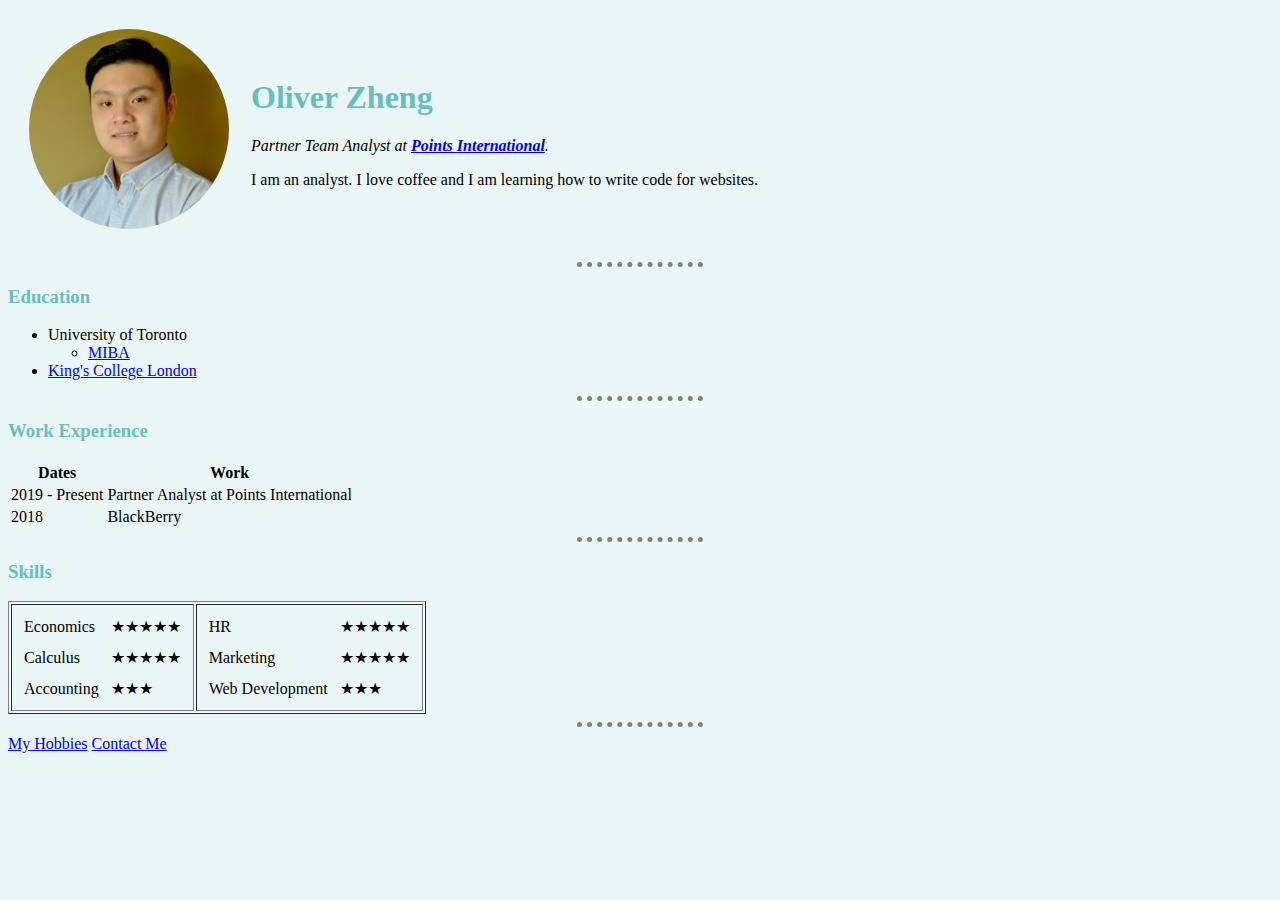
<file: index.html>
<!DOCTYPE html>
<html>

<head>
  <meta charset="utf-8">
  <title>Oliver Zheng</title>
  <link rel="stylesheet" href="CSS/styles.css">
</head>

<body>
  <table cellspacing="20">
    <tr>
      <td><img class="circular" src="images/Sexy Self.jpg" alt="Oliver Profile Picture"></td>
      <td><h1>Oliver Zheng</h1>
      <p><em>Partner Team Analyst at <strong><a href="https://company.points.com/">Points International</a></strong>.</em></p>
      <p>I am an analyst. I love coffee and I am learning how to write code for websites.</p></td>
    </tr>
  </table>
  <hr>
  <h3>Education</h3>
  <ul>
    <li>University of Toronto</li>
    <ul>
      <li><a href="http://mibassociation.com/">MIBA</a></li>
    </ul>
    <li><a href="https://www.kcl.ac.uk/home?utm_expid=.fHswE8FWRiSIK6F5raFRhQ.1&utm_referrer=https%3A%2F%2Fwww.google.com%2F">King's College London</a></li>
  </ul>

  <hr>

  <h3>Work Experience</h3>
  <table>
    <thead>
      <tr>
        <th>Dates</th>
        <th>Work</th>
      </tr>
    </thead>
    <tbody>
    <tr>
      <td>2019 - Present</td>
      <td>Partner Analyst at Points International</td>
    </tr>
    <tr>
      <td>2018</td>
      <td>BlackBerry</td>
    </tr>
    </tbody>
  </table>

  <hr>

  <h3>Skills</h3>
  <table border="1">
    <tr>
      <td>
        <table cellspacing="10">
          <tr>
            <td>Economics</td>
            <td>★★★★★</td>
          </tr>
          <tr>
            <td>Calculus</td>
            <td>★★★★★</td>
          </tr>
          <tr>
            <td>Accounting</td>
            <td>★★★</td>
          </tr>
        </table>
      </td>
      <td>
        <table cellspacing="10">
          <tr>
            <td>HR</td>
            <td>★★★★★</td>
          </tr>
          <tr>
            <td>Marketing</td>
            <td>★★★★★</td>
          </tr>
          <tr>
            <td>Web Development</td>
            <td>★★★</td>
          </tr>
        </table>
      </td>
    </tr>
  </table>

  <hr>

  <a href="hobbies.html">My Hobbies</a>
  <a href="contact.html">Contact Me</a>
</body>

</html>
</file>
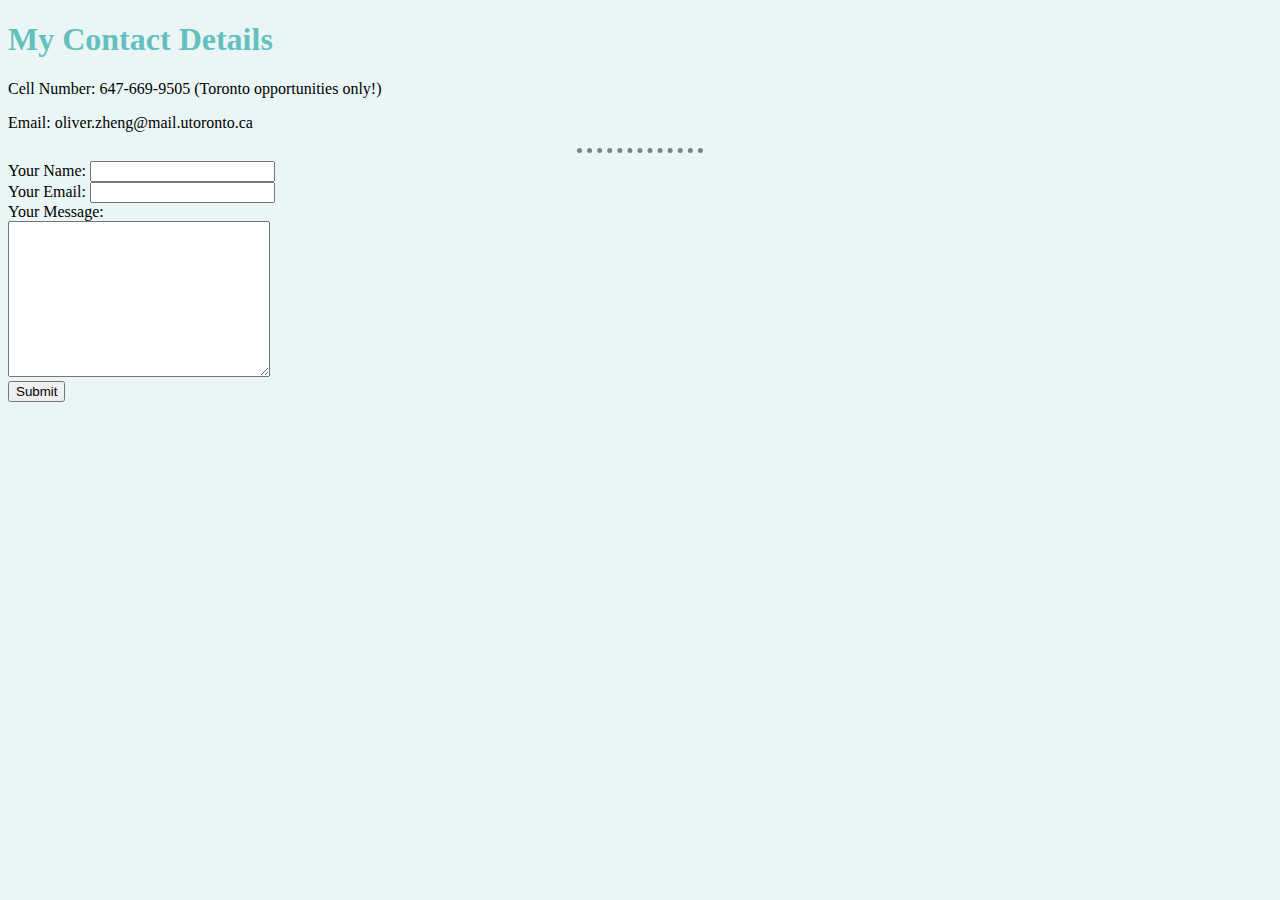
<file: contact.html>
<!DOCTYPE html>
<html>
  <head>
    <meta charset="utf-8">
    <title>Oliver Zheng - Contact</title>
    <link rel="stylesheet" href="CSS/styles.css">
  </head>
  <body>
    <h1>My Contact Details</h1>
    <p>Cell Number: 647-669-9505 (Toronto opportunities only!)</9>
    <p>Email: oliver.zheng@mail.utoronto.ca</p>
    <hr>
    <form action="mailto:oliver.zheng@mail.utoronto.ca" method="post" enctype="text/plain">
      <label>Your Name:</label>
      <input type="text" name="yourName" value=""> <br>
      <label>Your Email:</label>
      <input type="email" name="yourEmail"> <br>
      <label>Your Message:</label> <br>
      <textarea name="yourMessage" rows="10" cols="30"></textarea> <br>
      <input type="submit" name="">
    </form>
  </body>
</html>
</file>
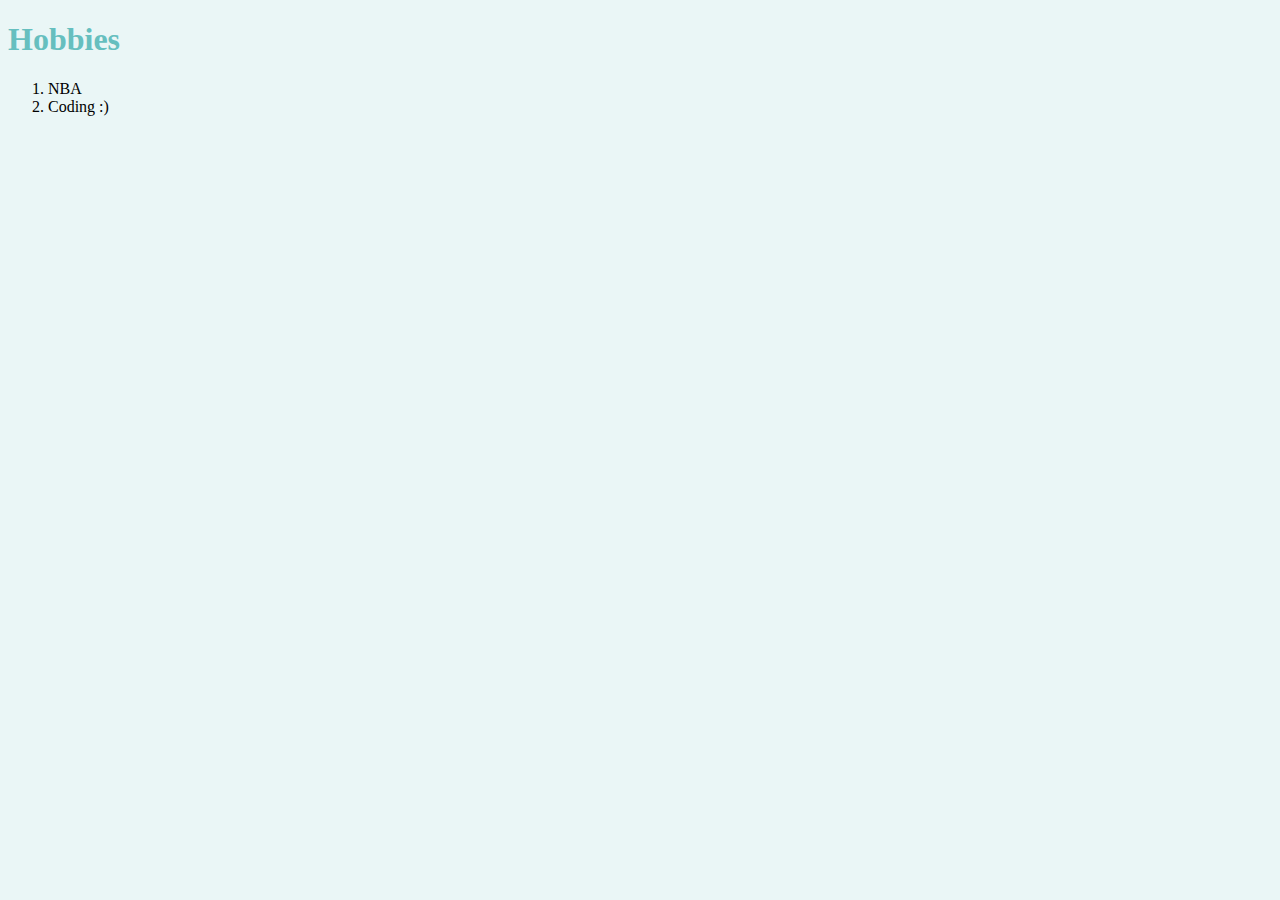
<file: hobbies.html>
<!DOCTYPE html>
  <head>
    <meta charset="utf-8">
    <title>My Hobbies</title>
    <link rel="stylesheet" href="CSS/styles.css">
  </head>
  <body>
    <h1>Hobbies</h1>
    <ol>
      <li>NBA</li>
      <li>Coding :)</li>
    </ol>
  </body>
</html>
</file>
<file: CSS/styles.css>
body {
  background-color: #eaf6f6;
}

hr {
  border-style: dotted none none;
  width: 10%;
  border-color: grey;
  border-width: 5px;
}

h1 {
  color: #66bfbf;
}

h3 {
  color: #66bfbf;
}

.circular {
  border-radius: 100%;
}
</file>
